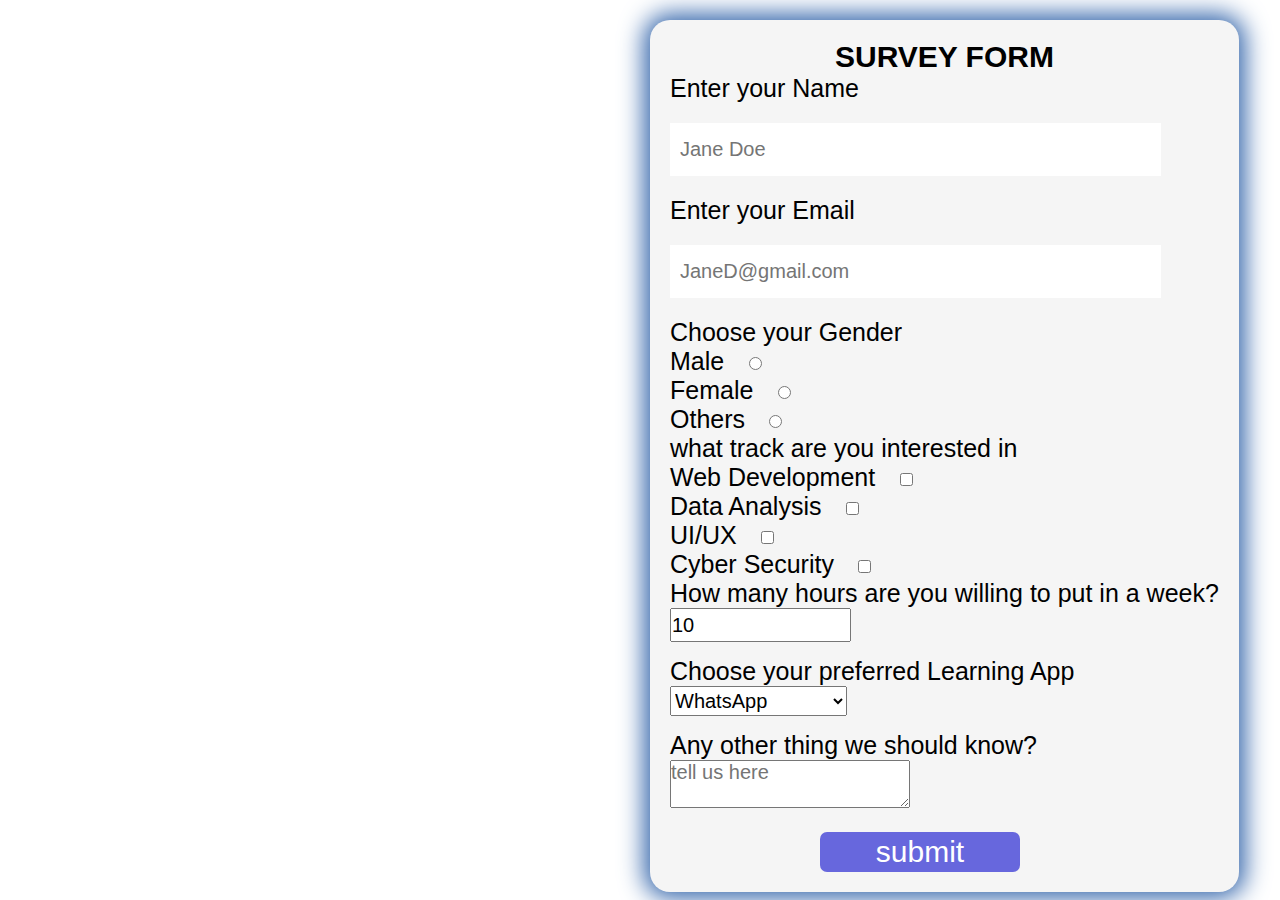
<file: index.html>
<!DOCTYPE html>
<html lang="en">
<head>
    <meta charset="UTF-8">
    <meta name="viewport" content="width=device-width, initial-scale=1.0">
    <title>FORM</title>
    <link rel="stylesheet" href="style.css">
</head>
<body>
    <div class="container">
        <h1>SURVEY FORM</h1>
    <FORM>
        <label for="Name"> Enter your Name</label><br>
        <input type="text" id="Name" placeholder="Jane Doe" class="inputBox" required><br>
        <label for="Email">Enter your Email </label><br>
        <input type="email" id="Email" placeholder="JaneD@gmail.com" class="inputBox" required><br>
        <label for="gender">Choose your Gender</label><br>
        <label for="male">Male</label>
        <input type="radio" id="male" value="Male" name="gender"><br>
        <label for="female">Female</label>
        <input type="radio" id="female" value="Female" name="gender"><br>
        <label for="others">Others</label>
        <input type="radio" id="others"  value="Others" name="gender"><br>
        <label for="track" class="check">what track are you interested in</label><br>
        <label for="webdev">Web Development</label>
        <input type="checkbox" id="webdev" value="Web Development"><br>
        <label for="dataAnalysis">Data Analysis</label>
        <input type="checkbox" id="dataAnalysis" value="Data Analysis"><br>
        <label for="ui">UI/UX</label>
        <input type="checkbox" id="ui"  value="UI/UX"><br>
        <label for="cyberSecurity">Cyber Security</label>
        <input type="checkbox" id="cyberSecurity" value="Cyber Security"><br>
        <label for="nos" class="check">How many hours are you willing to put in a week?</label><br/>
        <input type="number" id="nos" min="1" max="100" value="10" class="inputDropdown"><br>
        <label for="learningSpace">Choose your preferred Learning App</label><br/>
        <select id="learningSpace" name="learningSpace" class="inputDropdown">
            <option value="WhatsAPP">WhatsApp</option>
            <option value="slack">Slack</option>
            <option value="discord">Discord</option>
            <option value="telegram">Telegram</option>
        </select><br/>
        <label for="message">Any other thing we should know?</label><br/>
        <textarea name="message" id="message" placeholder="tell us here"></textarea><br>
        <button type="submit">submit</button>
    </FORM>
</div>
</body>
</html>
</file>
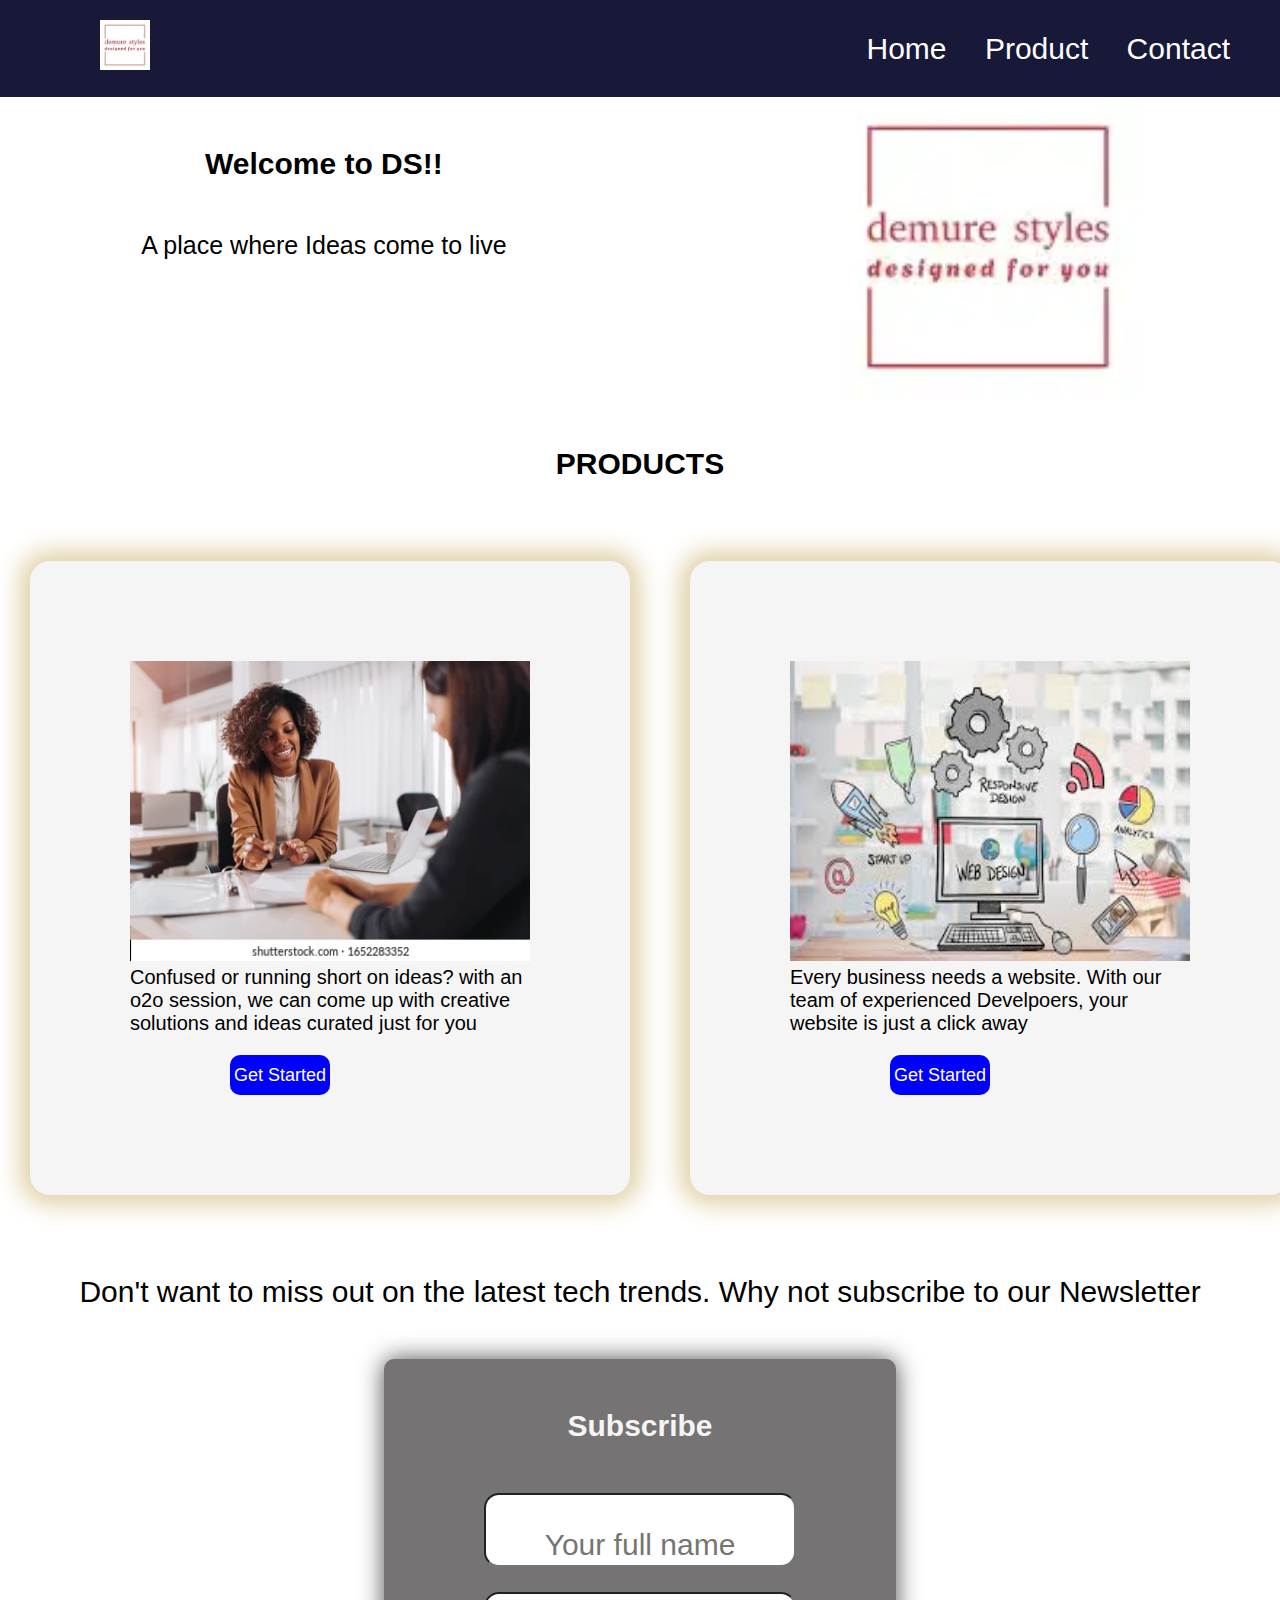
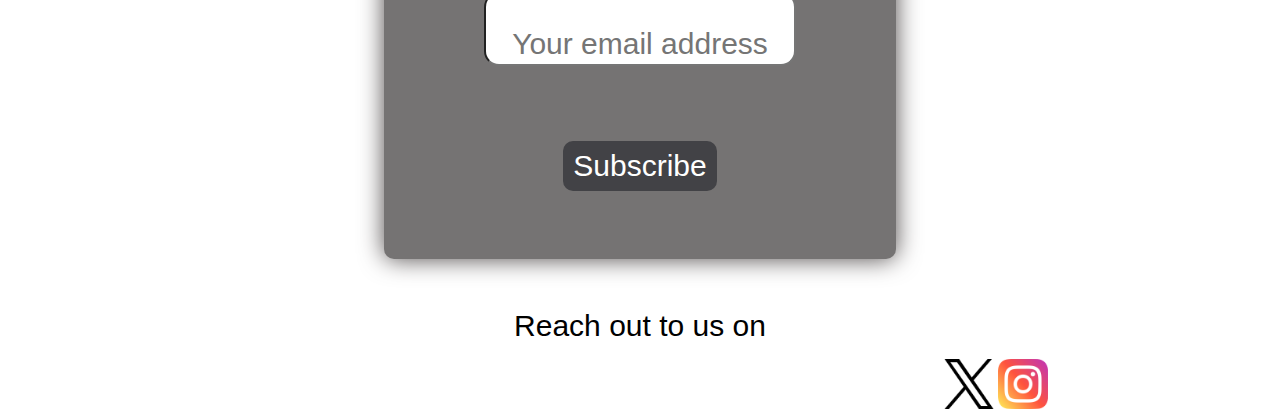
<file: index1.html>
<!DOCTYPE html>
<html lang="en">
<head>
    <meta charset="UTF-8">
    <meta name="viewport" content="width=device-width, initial-scale=1.0">
    <title>Demure Designs</title>
    <link rel="stylesheet" href="style1.css">
</head>
<body>
    <header></header>
        <nav class="navDiv">
           <div class="headContainer">
              <div class="headerTitle">
                 <img src="assets/DS logo.webp" alt="Logo" id="logoImg">
             </div>
                   <ul class="headerList">
                      <li>Home</li>
                      <li>Product</li>
                      <li>Contact</li>
                   </ul>
            </div>
        </nav>
   </header>
   <section class="Fsection">
    <div class="text">
        <h3>Welcome to DS!! </h3>
        <P>A place where Ideas come to live</P>
    </div>
    <img src="assets/DS logo.webp" alt="logo">
   </section>
   <section class="Ssection">
    <h3>PRODUCTS</h3>
 <div class="ssection">
    <div class="box">
        <img src="assets/consultation pic.webp" alt="Consultation" class="sectionImg">
        <p>Confused or running short on ideas? with an o2o session, we can come up with creative solutions and ideas curated just for you</p>
        <button type="submit">Get Started</button>
    </div>
    <div class="box">
        <img src="assets/web design pic.jpeg" alt="Web Design" class="sectionImg">
        <p>Every business needs a website. With our team of experienced Develpoers, your website is just a click away</p>
        <button type="submit">Get Started</button>
    </div>
    <div class="box">
        <img src="assets/graphics pic.jpeg" alt="Graphics Design" class="sectionImg">
        <p>In need of publicity, brand logos etc. Trust us to come up with designs that will blow your mind</p>
        <button type="submit">Get Started</button>
    </div>
  </div>
   </section>
   <footer class="Footer">
        <p>Don't want to miss out on the latest tech trends. Why not subscribe to our Newsletter</p>
        <div class="form">
            <h3>Subscribe</h3>
            <form action="#">
                <input type="text" id="Name" placeholder="Your full name" class="input"><br>
                <input type="text" id="email" placeholder="Your email address" class="input"><br>
                <button class="btn" type="submit">Subscribe</button>
           </form>
        </div>
            <p>Reach out to us on</p>
            <div class="footerImgage">
               <img src="assets/twitter.png" alt="X" id="twitter">
               <img src="assets/instagram.png" alt="Instagram" id="instagram">
            </div>
   </footer>
</body>
</html>
</file>
<file: style.css>
*{
    padding: 0;
    margin: 0;
    font-family: 'Gill Sans', 'Gill Sans MT', Calibri, 'Trebuchet MS', sans-serif;
}
.container{
    background: #f5f5f5;
    box-shadow: 0 0 25px 6px rgba(50, 100, 170, 20);
    border-radius: 20px;
    margin: 20px 0 0 650px ;
    padding-top: 20px;
    width: fit-content;

}
.container h1{
    font-size: 30px;
    text-align: center;
}
.container label{
    font-size: 25px;
    margin: 20px;
    margin-bottom: 20px;
}
.inputBox{
    font-size: 20px;
    padding: 15px 10px;
    width: 80%;
    border: none;
    margin: 20px;
}
.inputDropdown{
    width: 30%;
    height:30px ;
    margin:0 0 15px 20px;
    font-size: 20px;
}
.check{
    margin-top: 20px;
}
.container textarea{
    margin-left: 20px;
    font-size: 20px;
}
button{
    width: 200px;
    background-color: rgb(103, 103, 221);
    height: 40px;
    color: #fff;
    border: none;
    border-radius: 7px;
    font-size: 30px;
    margin: 20px 0 20px 170px;

}
</file>
<file: style1.css>
*{
    margin: 0;
    padding: 0;
    font-family: 'Gill Sans', 'Gill Sans MT', Calibri, 'Trebuchet MS', sans-serif;
}
.navDiv{
    background-color: rgb(24, 24, 56);
    color: #fff;
    padding: 20px 20px 20px 100px;
    font-size: 30px;
}
.headContainer{
    display: flex;
    align-items: center;
    justify-content: space-between;
}
 li{
    list-style-type: none;
    display: inline-block;
    margin-right: 30px;
}
#logoImg{
    width: 50px;
}
.Fsection{
    display: flex;
    justify-content: space-around;
}
h3{
    font-size: 30px;
    margin: 50px 0;
    text-align: center;
}
.Fsection p{
    font-size: 25PX;
}
.Fsection img{
    width: 300px;
    height: 300px;
    margin-left: 50px;
}
.ssection{
    display: flex;
    font-size: 20px;
}
.sectionImg{
    width: 400px;
    height: 300px;
    /* padding-left: 100px; */
}
button{
    width: 100px;
    height: 40px;
    border: none;
    border-radius: 10px;
    font-size: 18px;
    color: #fff;
    background-color: blue;
    margin: 20px 0 0 100px;
}
button:hover{
    background-color: aqua;
}
.box{
    background: #f5f5f5;
    box-shadow: 0 0 25px 10px rgb(226, 209, 168);
    border-radius: 20px;
    margin: 30px;
    padding: 100px;
}
.Footer p{
    font-size: 30px;
    text-align: center;
    padding-top: 50px;
}
.form{
    margin: auto; 
    width: 40%;
    height: 500px; 
    text-align: center;
    background: rgb(117, 115, 115);
    box-shadow: 0 0 25px 0px rgb(80, 75, 75);
    border-radius: 10px;
}
.Footer h3{
    color: #f5f5f5;
    padding-top: 50px;
}
.input{
    text-align: center;
    margin-bottom: 25px;
    padding-top: 30px; 
    width: 60%;
    height: 40px;
    border-radius: 15px;
    color: rgb(50, 74, 102);
    font-size: 30px;
    outline: none;
}
.Footer button {
    width: 30%;
    height: 50px;
    background-color: rgb(66, 66, 70);
    margin: auto;
    margin-top: 50px;
    font-size: 30px;

}
#twitter{
    width: 50px;
    height: 50px;
    padding:1rem 0 0 59rem;
}
#instagram{
    width: 50px;
    height: 50px;
}
</file>
